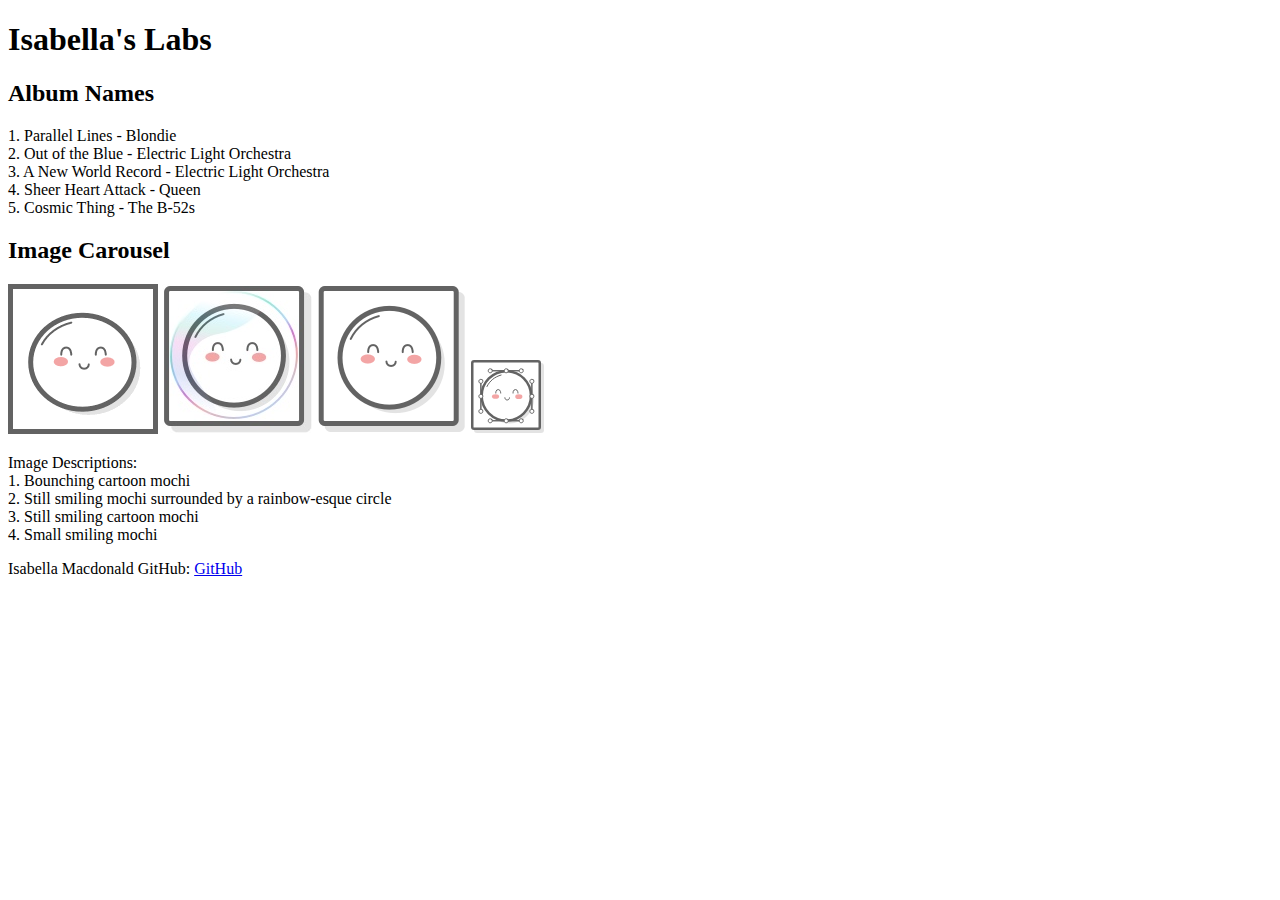
<file: client/lab_1/index.html>
<!DOCTYPE html>
<html lang="en">
<head>
  <meta charset="UTF-8">
  <meta http-equiv="X-UA-Compatible" content="IE=edge">
  <meta name="viewport" content="width=device-width, initial-scale=1.0">
  <title>Isabella's Labs for INST377</title>
</head>
<body>
  <div>
    <header><h1>Isabella's Labs</h1></header>
    <div> 
      <div>
        <header><h2>Album Names</h2></header>
        <p> 
          1. Parallel Lines - Blondie <br>
          2. Out of the Blue - Electric Light Orchestra <br>
          3. A New World Record - Electric Light Orchestra<br>
          4. Sheer Heart Attack - Queen<br> 
          5. Cosmic Thing - The B-52s
        </p>
      </div>
      <div>
        <header><h2>Image Carousel</h2></header>
        <img src="images/mochi.gif" alt = "Bounching cartoon mochi"> 
        <img src="images/mochi.jpg" alt = "Still smiling mochi surrounded by a rainbow-esque circle"> 
        <img src="images/mochi.png" alt = "Still smiling cartoon mochi"> 
        <img src="images/mochi.svg" alt = "Small smiling mochi"> 
      </div>
    </div>
  </div>
  <div> 
    <p> Image Descriptions:<br>
      1. Bounching cartoon mochi<br>
      2. Still smiling mochi surrounded by a rainbow-esque circle<br>
      3. Still smiling cartoon mochi<br>
      4. Small smiling mochi
    </p>
  </div>
  
  <footer><p> Isabella Macdonald GitHub: <a href="https://github.com/imacd13" target="_blank" rel="noopener noreferrer">GitHub</a></p></footer>
</body>
</html>
</file>
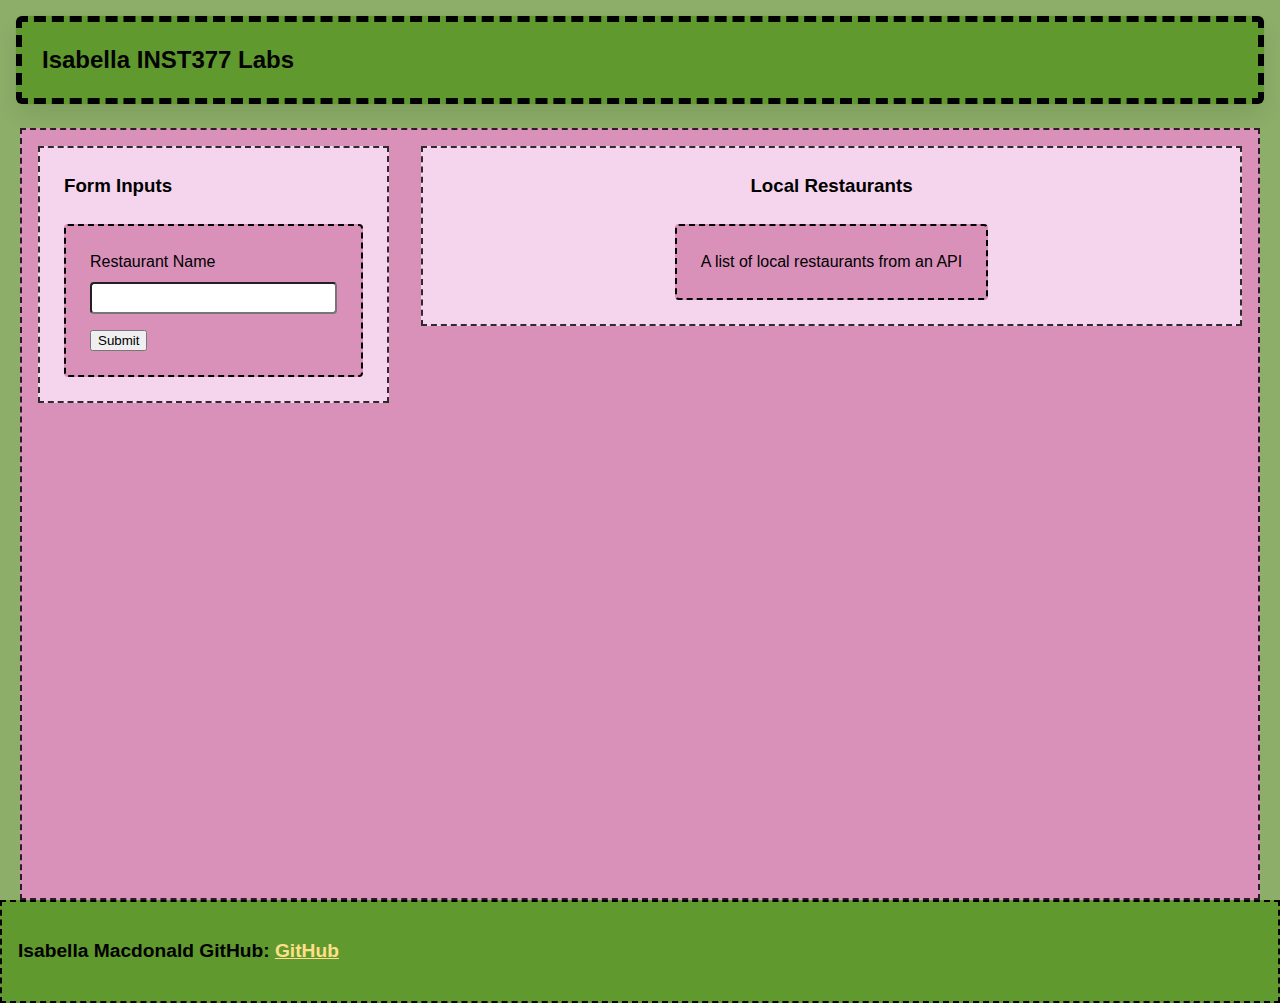
<file: client/lab_4/index.html>
<!-- Bring in your successful HTML/CSS from the Flexbox lab -->
<!-- Try typing 'doc' at the top of this file and pressing "tab" -->
<!-- if your development environment is set up correctly -->
<!-- the Emmett plugin will set this file up for you -->

<!-- Requirements -->
<!-- Your page will need a form in it with an 'action' to the Prince George's County Food Services API and a single text field with an id/name of "resto" -->
<!-- The link for the API is in this page: https://data.princegeorgescountymd.gov/Health/Food-Inspection/umjn-t2iz -->

<!-- This week doesn't have a script.js file in it, because you're focusing on HTML and CSS -->
<html lang="en">
  <head>
    <meta charset="UTF-8" />
    <meta http-equiv="X-UA-Compatible" content="IE=edge" />
    <meta name="viewport" content="width=device-width, initial-scale=1.0" />
    <title>Isabella's Labs for INST377</title>
    <link rel="stylesheet" href="style.css" />
  </head>
  <div class="wrapper">
    <header class="header">
      <h1>Isabella INST377 Labs</h1>
    </header>
    <div class="container">
      <div class="left_section">
        <h3>Form Inputs</h3>
        <form
          action="https://data.princegeorgescountymd.gov/resource/umjn-t2iz.json"
          class="box"
        >
          <label for="resto">Restaurant Name</label>
          <input type="text" id="resto" />
          <button type="submit">Submit</button>
        </form>
      </div>
      <div class="right_section">
        <h3>Local Restaurants</h3>
        <div class="restaurant_list box">A list of local restaurants from an API</div>
      </div>
    </div>
  </div>
  <footer class="footer">
    <p>
      Isabella Macdonald GitHub:
      <a
        href="https://github.com/imacd13"
        target="_blank"
        rel="noopener noreferrer"
        >GitHub</a
      >
    </p>
  </footer>
  <body></body>
</html>
</file>
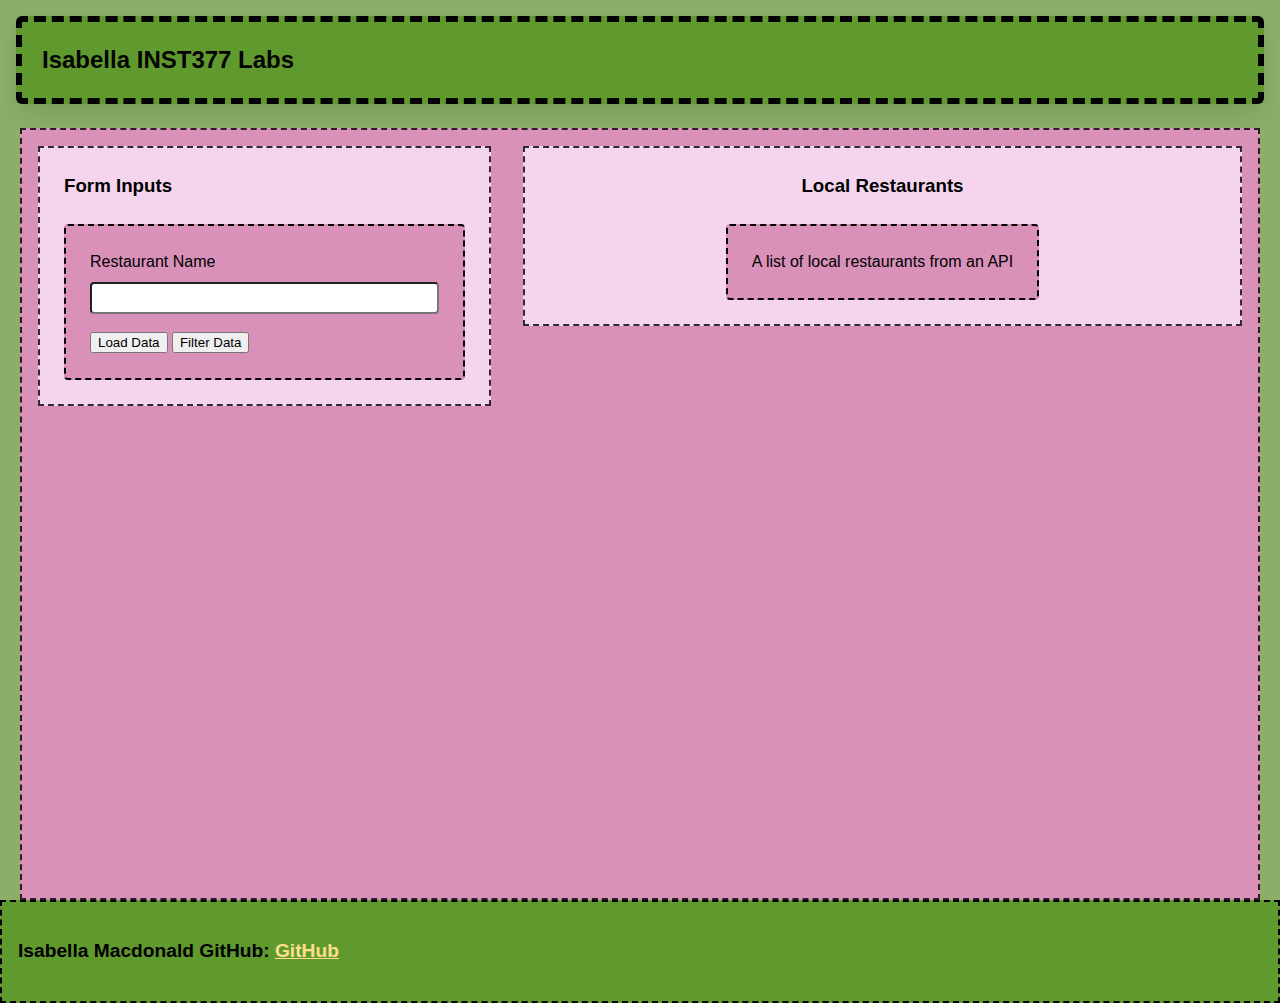
<file: client/lab_5/index.html>
<!-- Bring in your successful HTML/CSS from the Flexbox lab -->
<!-- Your page will need a form in it, but that form will not need an action
    You will need to add the attribute "name" to your input
    with a value of 'resto'

    You will need to hook your script.js to this file for the midterm to work
    you will need a "filter" button with a type of "button" and a
    "load data" button with a type of "submit" on it
-->


<html lang="en">
  <head>
    <meta charset="UTF-8" />
    <meta http-equiv="X-UA-Compatible" content="IE=edge" />
    <meta name="viewport" content="width=device-width, initial-scale=1.0" />
    <title>Isabella's Labs for INST377</title>
    <link rel="stylesheet" href="style.css" />
  </head>
  <div class="wrapper">
    <header class="header">
      <h1>Isabella INST377 Labs</h1>
    </header>
    <div class="container">
      <div class="left_section">
        <h3>Form Inputs</h3>
        <form
          action="https://data.princegeorgescountymd.gov/resource/umjn-t2iz.json"
          class="box main_form"
        >
          <label for="resto">Restaurant Name</label>
          <input type="text" id="resto" name="resto"/>
          <button type="submit">Load Data</button>
          <button type="filter" class="filter_button">Filter Data</button>
        </form>
      </div>
      <div class="right_section">
        <h3>Local Restaurants</h3>
        <div class="restaurant_list box">A list of local restaurants from an API</div>
      </div>
    </div>
  </div>
  <footer class="footer">
    <p>
      Isabella Macdonald GitHub:
      <a
        href="https://github.com/imacd13"
        target="_blank"
        rel="noopener noreferrer"
        >GitHub</a
      >
    </p>
  </footer>
  <body></body>
  <script src="./script.js"></script>
</html>
</file>
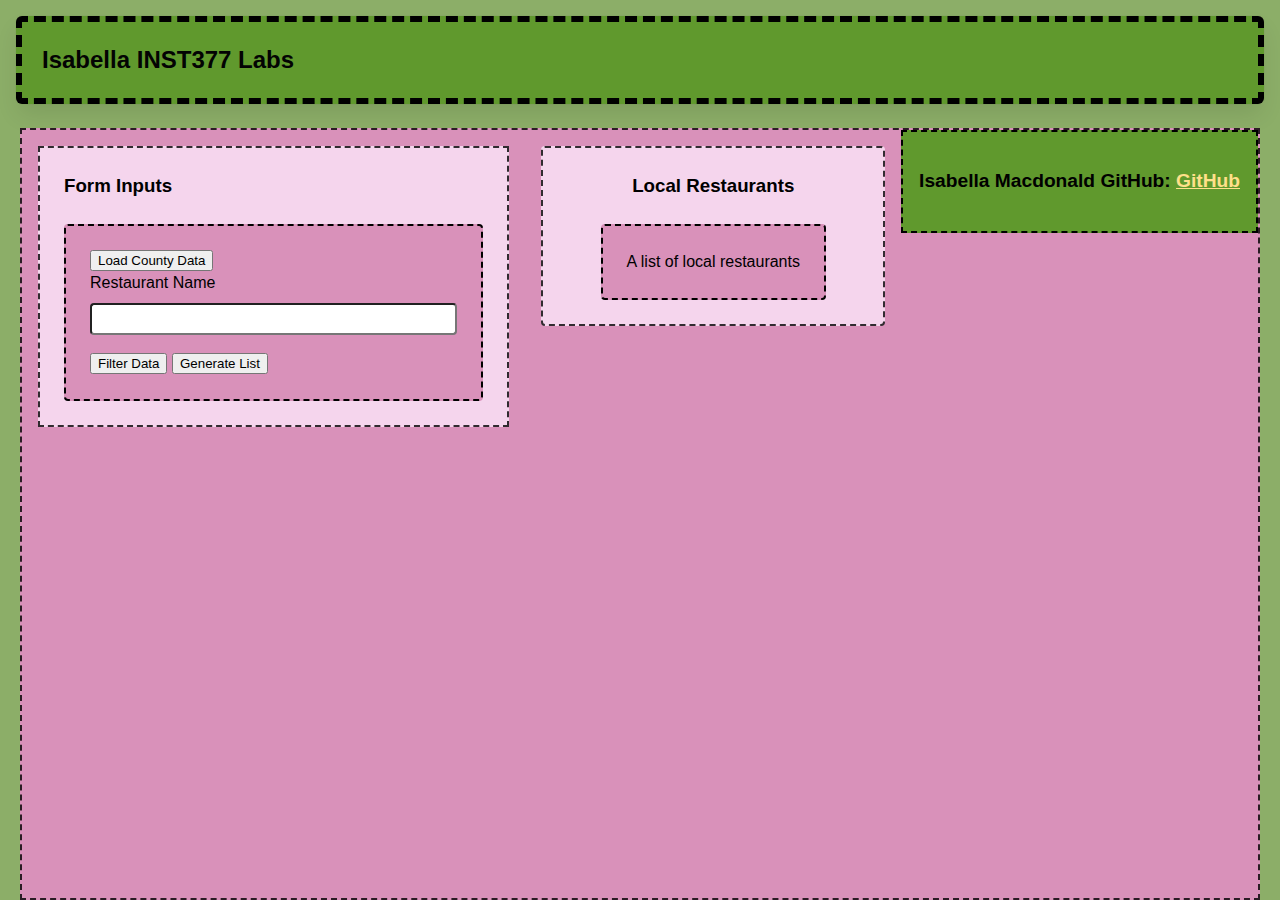
<file: client/lab_6/index.html>
<!--
    This is how to build the CSS-only load animation from loading.io    
    <div class="lds-ellipsis"><div></div><div></div><div></div><div></div></div>

    This is helpful for showing your client-side users when data is loading,
    since there's otherwise no sign your app is thinking about something!

    Try placing it at the same level in your element tree as your Submit button
-->

<html lang="en">
  <head>
    <meta charset="UTF-8" />
    <meta http-equiv="X-UA-Compatible" content="IE=edge" />
    <meta name="viewport" content="width=device-width, initial-scale=1.0" />
    <title>Isabella's Labs for INST377</title>
    <link rel="stylesheet" href="style.css" />
  </head>
  <div class="wrapper">
    <header class="header">
      <h1>Isabella INST377 Labs</h1>
    </header>
    <div class="container">
      <div class="left_section">
        <h3>Form Inputs</h3>
        <form
          action="https://data.princegeorgescountymd.gov/resource/umjn-t2iz.json"
          class="box main_form"
        >
        <div class="buttons">
          <button type="button" id="data_load">Load County Data</button>
          <label for="resto">Restaurant Name</label>
          <input type="text" id="resto" name="resto"/>
          <button type="button" id="filter_button">Filter Data</button>
          <button type="button" id = "generate">Generate List</button>
        </div>
        </form>
      </div>
      <div class="right_section box">
        <h3>Local Restaurants</h3>
        <ol class="box" id = "restaurant_list">
            A list of local restaurants
        </ol>
        <div class="lds-ellipsis" id="data_load_animation"><div></div><div></div><div></div><div>
      </div>
    </div>
  </div>
  <footer class="footer">
    <p>
      Isabella Macdonald GitHub:
      <a
        href="https://github.com/imacd13"
        target="_blank"
        rel="noopener noreferrer"
        >GitHub</a
      >
    </p>
  </footer>
  <script src="./script.js"></script>
</html>
</file>
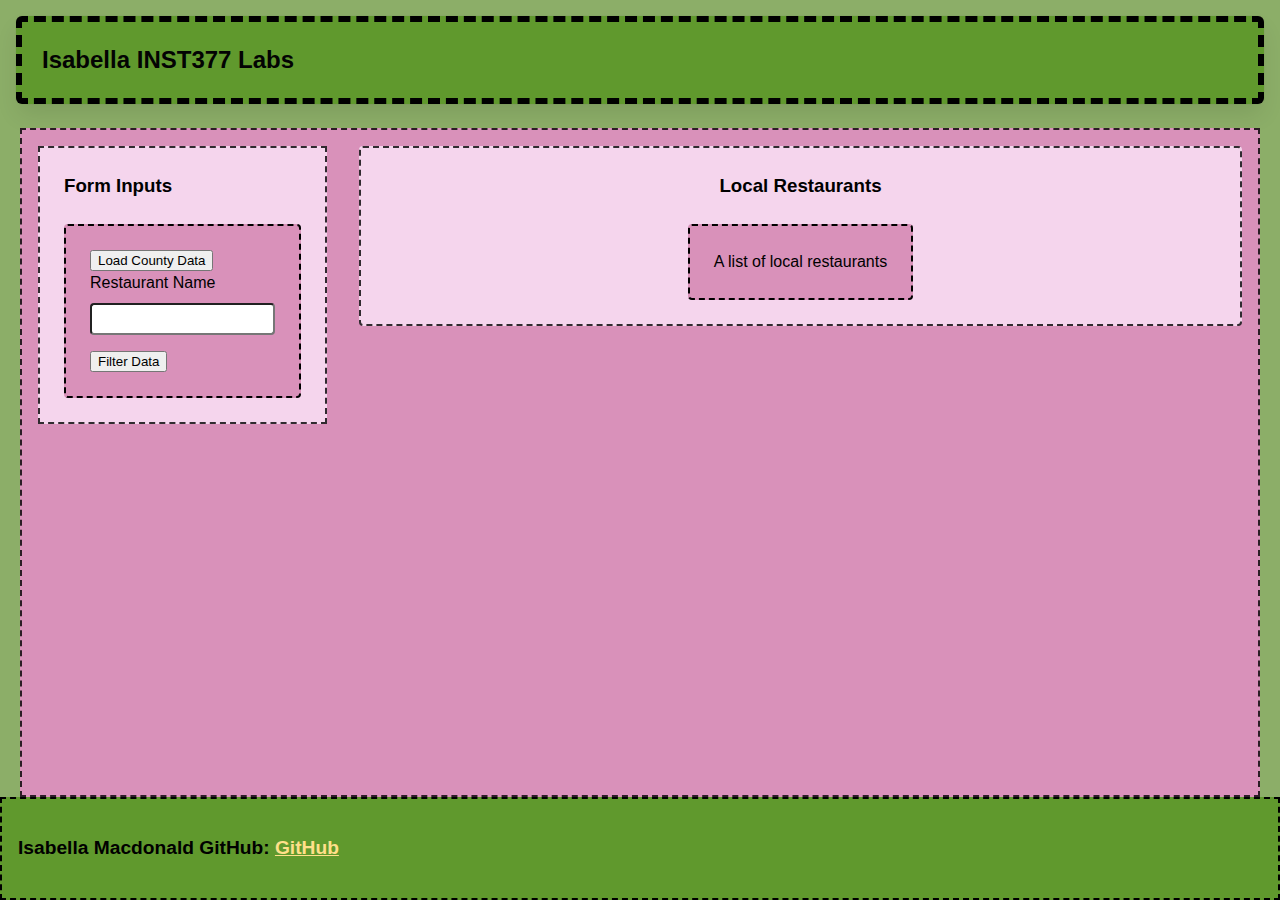
<file: client/lab_7/index.html>
<!--
    This is how to build the CSS-only load animation from loading.io    
    <div class="lds-ellipsis"><div></div><div></div><div></div><div></div></div>
    This is helpful for showing your client-side users when data is loading,
    since there's otherwise no sign your app is thinking about something!
    Try placing it at the same level in your element tree as your Submit button
-->
<html lang="en">
  <head>
    <meta charset="UTF-8" />
    <meta http-equiv="X-UA-Compatible" content="IE=edge" />
    <meta name="viewport" content="width=device-width, initial-scale=1.0" />
    <title>Isabella's Labs for INST377</title>
    <link rel="stylesheet" href="style.css" />
  </head>

  <div class="wrapper">
    <header class="header">
      <h1>Isabella INST377 Labs</h1>
    </header>
    <div class="container">
      <div class="left_section">
        <h3>Form Inputs</h3>
        <form
          action="https://data.princegeorgescountymd.gov/resource/umjn-t2iz.json"
          class="box main_form"
        >
          <div class="buttons">
            <button type="button" id="data_load">Load County Data</button>
            <label for="resto">Restaurant Name</label>
            <input type="text" id="resto" name="resto"/>
          </div>
          <div class="buttons">
            <button type="button" id="filter_button">Filter Data</button>
            <button type="button" id="generate">Generate List</button>
          </div>
        </form>
      </div>
      <div class="right_section box">
        <h3>Local Restaurants</h3>
        <ol class="box" id = "restaurant_list">
            A list of local restaurants
        </ol>
        <div class="lds-ellipsis" id="data_load_animation"><div></div><div></div><div></div><div></div>
      </div>
    </div>
  </div>
  <footer class="footer">
    <p>
      Isabella Macdonald GitHub:
      <a
        href="https://github.com/imacd13"
        target="_blank"
        rel="noopener noreferrer"
        >GitHub</a
      >
    </p>
  </footer>
  <script src="./script.js"></script>
</html>
</file>
<file: client/lab_4/style.css>
* {
  box-sizing: border-box;
}

/* 
  These rules apply to actual HTML elements with no labelling!
  So: they style the tags directly
*/

html {
  background-color: #8cae68;
  font-size: 16px;
  min-width: 300px;
  overflow-x: hidden;
  overflow-y: scroll;

  /* these are specific to different browsers */
  -moz-osx-font-smoothing: grayscale;
  -webkit-font-smoothing: antialiased;
  text-rendering: optimizeLegibility;
  -webkit-text-size-adjust: 100%;
  -moz-text-size-adjust: 100%;
  text-size-adjust: 100%;
  height: 100%;
}

body {
  margin: 0;
  padding: 0;

  font-family: ‘Segoe UI’, Candara, ‘Bitstream Vera Sans’, ‘DejaVu Sans’, ‘Bitsream Vera Sans’, ‘Trebuchet MS’, Verdana, ‘Verdana Ref’, sans-serif;
  font-weight: 400;
  line-height: 1.5;
  background-color: #8cae68;
}


a {
  display: inline-block;
  text-decoration: none;
}

h2, h3 {
  margin:0;
  padding:0;
  padding-bottom:1.5rem;
}

form {
  accent-color: hsla(120, 100%, 50%, 0.482);
}

/*
  - These styles use 'class names'
  - You can apply them by using the 'class' attribute on your HTML
  - like this: <div class="wrapper">
  - note that the period vanishes there!
*/

.wrapper {
  min-height: 100vh;
  display: flex;
  flex-direction: column;
  margin: 0;
  flex: 1;
}

.container {
  border: 2px dashed rgba(0, 0, 0, 0.8);
  background-color: #d991ba;
  margin: 0 20px;
  display: flex;
  justify-content: space-evenly;
  align-items: start;
  flex:1;
}

.header {
  padding-top: 1rem;
  padding-left: 1rem;
  padding-right: 1rem;
  padding-bottom: 1.5rem;
}


/*
  This rule implies that the H1 tag lives within another HTML tag
  It "inherits" some rules from the above
  Those rules won't apply to an h1 that's outside a block with the class of 'header'
*/

.header h1 {
  display: block;
  /* this will push other blocks out of the way */

  /* colors */
  background-color: #60992d;
  color: #030303;

  /* shapes */
  border:6px dashed rgb(0, 0, 0);
  border-radius: 6px;
  font-size: 1.5rem;
  padding: 1.25rem;
  margin:0; /* removing the margin on h1 tags means the header pins to the top if we move */
  

  /* box-shadows are fancy */
  box-shadow: 0 0.5em 1em -0.125em rgb(10 10 10 / 10%), 0 0 0 1px rgb(10 10 10 / 2%);
}


/*
  Rules can be combined on a block to apply the 'cascade' in order
  So you can use two classnames in a single class attribute
  like: <div class="box section">

  Rules may combine in unexpected ways - remember that the LAST thing written in this file will have "priority"
  And will be what displays in your client
*/

.box {
  background-color: #d991ba;
  border: 2px dashed;
  border-radius: 4px;

  width: fit-content;
  height:fit-content;
  padding: 1.5rem;
  margin: 0 auto;
}

.left_section {
  background-color: #f5d5ed;
  border: 2px dashed rgba(0, 0, 0, 0.8);
  flex: 0 1 auto;
  margin: 1rem;
  padding: 1.5rem;
}

.right_section {
  background-color: #f5d5ed;
  border: 2px dashed rgba(0, 0, 0, 0.8);
  flex: 1 2 auto;
  margin: 1rem;
  padding: 1.5rem;
  align-items: center;
  display: flex;
  flex-direction: column;
  justify-content: center;
}

/*
  This block is actually dependent on the "container" block having a flex set on it
  and the "wrapper" block displaying as a flex column with a "vertical height" (vh) of 100.
  That serves to cram the footer to the bottom of the page.
*/

.footer {
  position: sticky;
  border: 2px dashed;
  flex-shrink: 0;
  padding: 1rem;
  background-color: #60992d;
  font-size: 1.2rem;
  font-weight: 600;
  
}

.footer a {
  color: rgba(255, 224, 138, 1);
  text-decoration: underline;
}

/*
  This is an example of a 'pseudoclass'
  In this instance, it says what to do if a mouse hovers over a link
  This is pretty desktop-specific, since there's no hover function on touchscreens
*/
.footer a:hover {
  /* Hue, saturation, luminosity, alpha */
  background-color: hsla(0, 0%, 90%, 0.15);
  /* red, green, blue, alpha */
  color: #8cae68;
  text-decoration: none;
}

.subtitle {
  color: #f5d5ed;
  margin: 0px;
  margin-bottom: 5px;
}


/* Deploy this with images as direct "children" and the images should pop into shape */
.grid {
  display: flex;
  justify-content: space-evenly;
  flex-flow: wrap;
  width: 350px;
  height: 350px;
  margin: 0 auto;
}

.grid img {
  width: 150px;
  height: 150px;
}


/* Carousel */
div.carousel {
  max-width: 300px;
  overflow: hidden;
  text-align: center;
  display: flex;
  flex-direction: row;
  align-items: center;
  justify-content: space-between;
  margin: 0 auto;
  margin-bottom: 1rem;
}

.carousel .slides {
  display: flex;
  overflow-x: auto;
  scroll-snap-type: x mandatory;
  scroll-behavior: smooth;
  -webkit-overflow-scrolling: touch;
}

/* .carousel_item, */
.hidden {
  display: none;
}

.visible {
  display: block;
}

.carousel_item img {
  /* 
    Setting width, rather than max-width or min-width,
    means annoying pop-ins won't happen
    but it also means you need to format your images to be compatible
    or they will stretch weird

    - try a tall one and see what happens
    - change the height on a fixed image size and see what happens
    - now make sure that images are _always_ square
    - ... there's a reason crop tools are popular in image editors
   */
  width: 150px; 
}

.prev,
.next {
  border: none;
  margin: 2px;
  text-align: center;
  border-radius: 5px;
  font-weight: bold;
  height: 45px;
  padding: 10px;
  line-height: 0; /* This centers a button's text! */
  border: 2px solid rgb(99,99,99); /* shorthand for how to do a border */
}

.prev:focus,
.next:focus {
  olor: #d991ba;
  margin: 0;
  /* Pick a good border colour and check out how it works with your buttons */
}

.prev:hover,
.next:hover {
  color: #d991ba;
  /* Pick a good background colour for your hover pseudoclass */
}


/*
Form Styles
*/

form input {
  /* This is a hack to make sure our boxes line up with one another nicely */
  width: 100%;
  width: -moz-available;          /* WebKit-based browsers will ignore this. */
  width: -webkit-fill-available;  /* Mozilla-based browsers will ignore this. */
  width: fill-available;

  /* here we are setting white space correctly */
  margin-bottom: 1rem;
  height: 2rem;
  border-radius: 4px;
}

form label {
  width: 100%;
  width: -moz-available;          /* WebKit-based browsers will ignore this. */
  width: -webkit-fill-available;  /* Mozilla-based browsers will ignore this. */
  width: fill-available;
  align-items: flex-start;

  display: block; /* this turns the label text into a box we can set margins on */
  margin-bottom: 0.5rem;
}

/* How To Write A Media Query For Small Screens */

@media only screen and (max-width: 736px){
  /* Rules in here will only apply when a screen is the correct size */
  /* check it out by using your developer tools to shrink your screen-size */
  .container {
    background-color: rgba(243, 123, 217, 0.65);
    flex-direction: column;
    justify-content: center;
    align-items: center;
  }

  .box {
    background-color: #d991ba;
    border: 2px dashed;
    border-radius: 4px;
  
    width: fit-content;
    height:fit-content;
    padding: 1.5rem;
    margin: 0 auto;
  }

  .left_section { 
    background-color: #f5d5ed;
    border: 2px dashed rgba(0, 0, 0, 0.8);
    flex: 0 1 auto;
  }

  .right_section {
    background-color: #f5d5ed;
    border: 2px dashed rgba(0, 0, 0, 0.8);
    flex: 1 2 auto;
    margin: 1rem;
    padding: 1.5rem;
    align-items: center;
    display: flex;
    flex-direction: column;
    justify-content: center;
  }
}
</file>
<file: client/lab_5/style.css>
/* CSS instructions for Lab 5 */
/* Bring in your successful CSS from week 4 */
/*
    Add a flexbox class that will keep two buttons nicely styled next to one another
    under your HTML form and input field
 */

 * {
    box-sizing: border-box;
  }
  
  /* 
    These rules apply to actual HTML elements with no labelling!
    So: they style the tags directly
  */
  
  html {
    background-color: #8cae68;
    font-size: 16px;
    min-width: 300px;
    overflow-x: hidden;
    overflow-y: scroll;
  
    /* these are specific to different browsers */
    -moz-osx-font-smoothing: grayscale;
    -webkit-font-smoothing: antialiased;
    text-rendering: optimizeLegibility;
    -webkit-text-size-adjust: 100%;
    -moz-text-size-adjust: 100%;
    text-size-adjust: 100%;
    height: 100%;
  }
  
  body {
    margin: 0;
    padding: 0;
  
    font-family: ‘Segoe UI’, Candara, ‘Bitstream Vera Sans’, ‘DejaVu Sans’, ‘Bitsream Vera Sans’, ‘Trebuchet MS’, Verdana, ‘Verdana Ref’, sans-serif;
    font-weight: 400;
    line-height: 1.5;
    background-color: #8cae68;
  }
  
  
  a {
    display: inline-block;
    text-decoration: none;
  }
  
  h2, h3 {
    margin:0;
    padding:0;
    padding-bottom:1.5rem;
  }
  
  form {
    accent-color: hsla(120, 100%, 50%, 0.482);
  }
  
  /*
    - These styles use 'class names'
    - You can apply them by using the 'class' attribute on your HTML
    - like this: <div class="wrapper">
    - note that the period vanishes there!
  */
  
  .wrapper {
    min-height: 100vh;
    display: flex;
    flex-direction: column;
    margin: 0;
    flex: 1;
  }
  
  .container {
    border: 2px dashed rgba(0, 0, 0, 0.8);
    background-color: #d991ba;
    margin: 0 20px;
    display: flex;
    justify-content: space-evenly;
    align-items: start;
    flex:1;
  }
  
  .header {
    padding-top: 1rem;
    padding-left: 1rem;
    padding-right: 1rem;
    padding-bottom: 1.5rem;
  }
  
  
  /*
    This rule implies that the H1 tag lives within another HTML tag
    It "inherits" some rules from the above
    Those rules won't apply to an h1 that's outside a block with the class of 'header'
  */
  
  .header h1 {
    display: block;
    /* this will push other blocks out of the way */
  
    /* colors */
    background-color: #60992d;
    color: #030303;
  
    /* shapes */
    border:6px dashed rgb(0, 0, 0);
    border-radius: 6px;
    font-size: 1.5rem;
    padding: 1.25rem;
    margin:0; /* removing the margin on h1 tags means the header pins to the top if we move */
    
  
    /* box-shadows are fancy */
    box-shadow: 0 0.5em 1em -0.125em rgb(10 10 10 / 10%), 0 0 0 1px rgb(10 10 10 / 2%);
  }
  
  
  /*
    Rules can be combined on a block to apply the 'cascade' in order
    So you can use two classnames in a single class attribute
    like: <div class="box section">
  
    Rules may combine in unexpected ways - remember that the LAST thing written in this file will have "priority"
    And will be what displays in your client
  */
  
  .box {
    background-color: #d991ba;
    border: 2px dashed;
    border-radius: 4px;
  
    width: fit-content;
    height:fit-content;
    padding: 1.5rem;
    margin: 0 auto;
  }
  
  .left_section {
    background-color: #f5d5ed;
    border: 2px dashed rgba(0, 0, 0, 0.8);
    flex: 0 1 auto;
    margin: 1rem;
    padding: 1.5rem;
  }
  
  .right_section {
    background-color: #f5d5ed;
    border: 2px dashed rgba(0, 0, 0, 0.8);
    flex: 1 2 auto;
    margin: 1rem;
    padding: 1.5rem;
    align-items: center;
    display: flex;
    flex-direction: column;
    justify-content: center;
  }
  
  /*
    This block is actually dependent on the "container" block having a flex set on it
    and the "wrapper" block displaying as a flex column with a "vertical height" (vh) of 100.
    That serves to cram the footer to the bottom of the page.
  */
  
  .footer {
    position: sticky;
    border: 2px dashed;
    flex-shrink: 0;
    padding: 1rem;
    background-color: #60992d;
    font-size: 1.2rem;
    font-weight: 600;
    
  }
  
  .footer a {
    color: rgba(255, 224, 138, 1);
    text-decoration: underline;
  }
  
  /*
    This is an example of a 'pseudoclass'
    In this instance, it says what to do if a mouse hovers over a link
    This is pretty desktop-specific, since there's no hover function on touchscreens
  */
  .footer a:hover {
    /* Hue, saturation, luminosity, alpha */
    background-color: hsla(0, 0%, 90%, 0.15);
    /* red, green, blue, alpha */
    color: #8cae68;
    text-decoration: none;
  }
  
  .subtitle {
    color: #f5d5ed;
    margin: 0px;
    margin-bottom: 5px;
  }
  
  
  /* Deploy this with images as direct "children" and the images should pop into shape */
  .grid {
    display: flex;
    justify-content: space-evenly;
    flex-flow: wrap;
    width: 350px;
    height: 350px;
    margin: 0 auto;
  }
  
  .grid img {
    width: 150px;
    height: 150px;
  }
  
  
  /* Carousel */
  div.carousel {
    max-width: 300px;
    overflow: hidden;
    text-align: center;
    display: flex;
    flex-direction: row;
    align-items: center;
    justify-content: space-between;
    margin: 0 auto;
    margin-bottom: 1rem;
  }
  
  .carousel .slides {
    display: flex;
    overflow-x: auto;
    scroll-snap-type: x mandatory;
    scroll-behavior: smooth;
    -webkit-overflow-scrolling: touch;
  }
  
  /* .carousel_item, */
  .hidden {
    display: none;
  }
  
  .visible {
    display: block;
  }
  
  .carousel_item img {
    /* 
      Setting width, rather than max-width or min-width,
      means annoying pop-ins won't happen
      but it also means you need to format your images to be compatible
      or they will stretch weird
  
      - try a tall one and see what happens
      - change the height on a fixed image size and see what happens
      - now make sure that images are _always_ square
      - ... there's a reason crop tools are popular in image editors
     */
    width: 150px; 
  }
  
  .prev,
  .next {
    border: none;
    margin: 2px;
    text-align: center;
    border-radius: 5px;
    font-weight: bold;
    height: 45px;
    padding: 10px;
    line-height: 0; /* This centers a button's text! */
    border: 2px solid rgb(99,99,99); /* shorthand for how to do a border */
  }
  
  .prev:focus,
  .next:focus {
    olor: #d991ba;
    margin: 0;
    /* Pick a good border colour and check out how it works with your buttons */
  }
  
  .prev:hover,
  .next:hover {
    color: #d991ba;
    /* Pick a good background colour for your hover pseudoclass */
  }
  
  
  /*
  Form Styles
  */
  
  form input {
    /* This is a hack to make sure our boxes line up with one another nicely */
    width: 100%;
    width: -moz-available;          /* WebKit-based browsers will ignore this. */
    width: -webkit-fill-available;  /* Mozilla-based browsers will ignore this. */
    width: fill-available;
  
    /* here we are setting white space correctly */
    margin-bottom: 1rem;
    height: 2rem;
    border-radius: 4px;
  }
  
  form label {
    width: 100%;
    width: -moz-available;          /* WebKit-based browsers will ignore this. */
    width: -webkit-fill-available;  /* Mozilla-based browsers will ignore this. */
    width: fill-available;
    align-items: flex-start;
  
    display: block; /* this turns the label text into a box we can set margins on */
    margin-bottom: 0.5rem;
  }

  form button {
    width: fill-available;
    justify-content: center;
    align-items: flex-start;
  }
  
  /* How To Write A Media Query For Small Screens */
  
  @media only screen and (max-width: 736px){
    /* Rules in here will only apply when a screen is the correct size */
    /* check it out by using your developer tools to shrink your screen-size */
    .container {
      background-color: rgba(243, 123, 217, 0.65);
      flex-direction: column;
      justify-content: center;
      align-items: center;
    }
  
    .box {
      background-color: #d991ba;
      border: 2px dashed;
      border-radius: 4px;
    
      width: fit-content;
      height:fit-content;
      padding: 1.5rem;
      margin: 0 auto;
    }
  
    .left_section { 
      background-color: #f5d5ed;
      border: 2px dashed rgba(0, 0, 0, 0.8);
      flex: 0 1 auto;
    }
  
    .right_section {
      background-color: #f5d5ed;
      border: 2px dashed rgba(0, 0, 0, 0.8);
      flex: 1 2 auto;
      margin: 1rem;
      padding: 1.5rem;
      align-items: center;
      display: flex;
      flex-direction: column;
      justify-content: center;
    }
  }
</file>
<file: client/lab_6/style.css>
/* 
    New code bonus: pure CSS data loading icon
    This comes from loading.io/css - it's nice to show that something is happening!
*/

/* CSS instructions for Lab 5 */
/* Bring in your successful CSS from week 4 */
/*
    Add a flexbox class that will keep two buttons nicely styled next to one another
    under your HTML form and input field
 */
.lds-ellipsis {
    display: inline-block;
    position: relative;
    width: 80px;
    height: 80px;
  }
  .lds-ellipsis div {
    position: absolute;
    top: 33px;
    width: 13px;
    height: 13px;
    border-radius: 50%;
    background: #fff;
    animation-timing-function: cubic-bezier(0, 1, 1, 0);
  }
  .lds-ellipsis div:nth-child(1) {
    left: 8px;
    animation: lds-ellipsis1 0.6s infinite;
  }
  .lds-ellipsis div:nth-child(2) {
    left: 8px;
    animation: lds-ellipsis2 0.6s infinite;
  }
  .lds-ellipsis div:nth-child(3) {
    left: 32px;
    animation: lds-ellipsis2 0.6s infinite;
  }
  .lds-ellipsis div:nth-child(4) {
    left: 56px;
    animation: lds-ellipsis3 0.6s infinite;
  }
  @keyframes lds-ellipsis1 {
    0% {
      transform: scale(0);
    }
    100% {
      transform: scale(1);
    }
  }
  @keyframes lds-ellipsis3 {
    0% {
      transform: scale(1);
    }
    100% {
      transform: scale(0);
    }
  }
  @keyframes lds-ellipsis2 {
    0% {
      transform: translate(0, 0);
    }
    100% {
      transform: translate(24px, 0);
    }
  }
  

  * {
    box-sizing: border-box;
  }
  
  /* 
    These rules apply to actual HTML elements with no labelling!
    So: they style the tags directly
  */
  
  html {
    background-color: #8cae68;
    font-size: 16px;
    min-width: 300px;
    overflow-x: hidden;
    overflow-y: scroll;
  
    /* these are specific to different browsers */
    -moz-osx-font-smoothing: grayscale;
    -webkit-font-smoothing: antialiased;
    text-rendering: optimizeLegibility;
    -webkit-text-size-adjust: 100%;
    -moz-text-size-adjust: 100%;
    text-size-adjust: 100%;
    height: 100%;
  }
  
  body {
    margin: 0;
    padding: 0;
  
    font-family: ‘Segoe UI’, Candara, ‘Bitstream Vera Sans’, ‘DejaVu Sans’, ‘Bitsream Vera Sans’, ‘Trebuchet MS’, Verdana, ‘Verdana Ref’, sans-serif;
    font-weight: 400;
    line-height: 1.5;
    background-color: #8cae68;
  }
  
  
  a {
    display: inline-block;
    text-decoration: none;
  }
  
  h2, h3 {
    margin:0;
    padding:0;
    padding-bottom:1.5rem;
  }
  
  form {
    accent-color: hsla(120, 100%, 50%, 0.482);
  }
  
  /*
    - These styles use 'class names'
    - You can apply them by using the 'class' attribute on your HTML
    - like this: <div class="wrapper">
    - note that the period vanishes there!
  */
  
  .wrapper {
    min-height: 100vh;
    display: flex;
    flex-direction: column;
    margin: 0;
    flex: 1;
  }
  
  .container {
    border: 2px dashed rgba(0, 0, 0, 0.8);
    background-color: #d991ba;
    margin: 0 20px;
    display: flex;
    justify-content: space-evenly;
    align-items: start;
    flex:1;
  }
  
  .header {
    padding-top: 1rem;
    padding-left: 1rem;
    padding-right: 1rem;
    padding-bottom: 1.5rem;
  }
  
  
  /*
    This rule implies that the H1 tag lives within another HTML tag
    It "inherits" some rules from the above
    Those rules won't apply to an h1 that's outside a block with the class of 'header'
  */
  
  .header h1 {
    display: block;
    /* this will push other blocks out of the way */
  
    /* colors */
    background-color: #60992d;
    color: #030303;
  
    /* shapes */
    border:6px dashed rgb(0, 0, 0);
    border-radius: 6px;
    font-size: 1.5rem;
    padding: 1.25rem;
    margin:0; /* removing the margin on h1 tags means the header pins to the top if we move */
    
  
    /* box-shadows are fancy */
    box-shadow: 0 0.5em 1em -0.125em rgb(10 10 10 / 10%), 0 0 0 1px rgb(10 10 10 / 2%);
  }
  
  
  /*
    Rules can be combined on a block to apply the 'cascade' in order
    So you can use two classnames in a single class attribute
    like: <div class="box section">
  
    Rules may combine in unexpected ways - remember that the LAST thing written in this file will have "priority"
    And will be what displays in your client
  */
  
  .box {
    background-color: #d991ba;
    border: 2px dashed;
    border-radius: 4px;
  
    width: fit-content;
    height:fit-content;
    padding: 1.5rem;
    margin: 0 auto;
  }
  
  .left_section {
    background-color: #f5d5ed;
    border: 2px dashed rgba(0, 0, 0, 0.8);
    flex: 0 1 auto;
    margin: 1rem;
    padding: 1.5rem;
  }
  
  .right_section {
    background-color: #f5d5ed;
    border: 2px dashed rgba(0, 0, 0, 0.8);
    flex: 1 2 auto;
    margin: 1rem;
    padding: 1.5rem;
    align-items: center;
    display: flex;
    flex-direction: column;
    justify-content: center;
  }
  
  /*
    This block is actually dependent on the "container" block having a flex set on it
    and the "wrapper" block displaying as a flex column with a "vertical height" (vh) of 100.
    That serves to cram the footer to the bottom of the page.
  */
  
  .footer {
    position: sticky;
    border: 2px dashed;
    flex-shrink: 0;
    padding: 1rem;
    background-color: #60992d;
    font-size: 1.2rem;
    font-weight: 600;
    
  }
  
  .footer a {
    color: rgba(255, 224, 138, 1);
    text-decoration: underline;
  }
  
  /*
    This is an example of a 'pseudoclass'
    In this instance, it says what to do if a mouse hovers over a link
    This is pretty desktop-specific, since there's no hover function on touchscreens
  */
  .footer a:hover {
    /* Hue, saturation, luminosity, alpha */
    background-color: hsla(0, 0%, 90%, 0.15);
    /* red, green, blue, alpha */
    color: #8cae68;
    text-decoration: none;
  }
  
  .subtitle {
    color: #f5d5ed;
    margin: 0px;
    margin-bottom: 5px;
  }
  
  
  /* Deploy this with images as direct "children" and the images should pop into shape */
  .grid {
    display: flex;
    justify-content: space-evenly;
    flex-flow: wrap;
    width: 350px;
    height: 350px;
    margin: 0 auto;
  }
  
  .grid img {
    width: 150px;
    height: 150px;
  }
  
  
  /* Carousel */
  div.carousel {
    max-width: 300px;
    overflow: hidden;
    text-align: center;
    display: flex;
    flex-direction: row;
    align-items: center;
    justify-content: space-between;
    margin: 0 auto;
    margin-bottom: 1rem;
  }
  
  .carousel .slides {
    display: flex;
    overflow-x: auto;
    scroll-snap-type: x mandatory;
    scroll-behavior: smooth;
    -webkit-overflow-scrolling: touch;
  }
  
  /* .carousel_item, */
  .hidden {
    display: none;
  }
  
  .visible {
    display: block;
  }
  
  .carousel_item img {
    /* 
      Setting width, rather than max-width or min-width,
      means annoying pop-ins won't happen
      but it also means you need to format your images to be compatible
      or they will stretch weird
  
      - try a tall one and see what happens
      - change the height on a fixed image size and see what happens
      - now make sure that images are _always_ square
      - ... there's a reason crop tools are popular in image editors
     */
    width: 150px; 
  }
  
  .prev,
  .next {
    border: none;
    margin: 2px;
    text-align: center;
    border-radius: 5px;
    font-weight: bold;
    height: 45px;
    padding: 10px;
    line-height: 0; /* This centers a button's text! */
    border: 2px solid rgb(99,99,99); /* shorthand for how to do a border */
  }
  
  .prev:focus,
  .next:focus {
    olor: #d991ba;
    margin: 0;
    /* Pick a good border colour and check out how it works with your buttons */
  }
  
  .prev:hover,
  .next:hover {
    color: #d991ba;
    /* Pick a good background colour for your hover pseudoclass */
  }
  
  
  /*
  Form Styles
  */
  
  form input {
    /* This is a hack to make sure our boxes line up with one another nicely */
    width: 100%;
    width: -moz-available;          /* WebKit-based browsers will ignore this. */
    width: -webkit-fill-available;  /* Mozilla-based browsers will ignore this. */
    width: fill-available;
  
    /* here we are setting white space correctly */
    margin-bottom: 1rem;
    height: 2rem;
    border-radius: 4px;
  }
  
  form label {
    width: 100%;
    width: -moz-available;          /* WebKit-based browsers will ignore this. */
    width: -webkit-fill-available;  /* Mozilla-based browsers will ignore this. */
    width: fill-available;
    align-items: flex-start;
  
    display: block; /* this turns the label text into a box we can set margins on */
    margin-bottom: 0.5rem;
  }
  
  form button {
    width: fill-available;
    justify-content: center;
    align-items: flex-start;
  }
  
  /* How To Write A Media Query For Small Screens */
  
  @media only screen and (max-width: 736px){
    /* Rules in here will only apply when a screen is the correct size */
    /* check it out by using your developer tools to shrink your screen-size */
    .container {
      background-color: rgba(243, 123, 217, 0.65);
      flex-direction: column;
      justify-content: center;
      align-items: center;
    }
  
    .box {
      background-color: #d991ba;
      border: 2px dashed;
      border-radius: 4px;
    
      width: fit-content;
      height:fit-content;
      padding: 1.5rem;
      margin: 0 auto;
    }
  
    .left_section { 
      background-color: #f5d5ed;
      border: 2px dashed rgba(0, 0, 0, 0.8);
      flex: 0 1 auto;
    }
  
    .right_section {
      background-color: #f5d5ed;
      border: 2px dashed rgba(0, 0, 0, 0.8);
      flex: 1 2 auto;
      margin: 1rem;
      padding: 1.5rem;
      align-items: center;
      display: flex;
      flex-direction: column;
      justify-content: center;
    }
  }
</file>
<file: client/lab_7/style.css>
/* 
    New code bonus: pure CSS data loading icon
    This comes from loading.io/css - it's nice to show that something is happening!
*/

/* CSS instructions for Lab 5 */
/* Bring in your successful CSS from week 4 */
/*
    Add a flexbox class that will keep two buttons nicely styled next to one another
    under your HTML form and input field
 */
 .lds-ellipsis {
    display: inline-block;
    position: relative;
    width: 80px;
    height: 80px;
  }
  .lds-ellipsis div {
    position: absolute;
    top: 33px;
    width: 13px;
    height: 13px;
    border-radius: 50%;
    background: #fff;
    animation-timing-function: cubic-bezier(0, 1, 1, 0);
  }
  .lds-ellipsis div:nth-child(1) {
    left: 8px;
    animation: lds-ellipsis1 0.6s infinite;
  }
  .lds-ellipsis div:nth-child(2) {
    left: 8px;
    animation: lds-ellipsis2 0.6s infinite;
  }
  .lds-ellipsis div:nth-child(3) {
    left: 32px;
    animation: lds-ellipsis2 0.6s infinite;
  }
  .lds-ellipsis div:nth-child(4) {
    left: 56px;
    animation: lds-ellipsis3 0.6s infinite;
  }
  @keyframes lds-ellipsis1 {
    0% {
      transform: scale(0);
    }
    100% {
      transform: scale(1);
    }
  }
  @keyframes lds-ellipsis3 {
    0% {
      transform: scale(1);
    }
    100% {
      transform: scale(0);
    }
  }
  @keyframes lds-ellipsis2 {
    0% {
      transform: translate(0, 0);
    }
    100% {
      transform: translate(24px, 0);
    }
  }
  

  * {
    box-sizing: border-box;
  }
  
  /* 
    These rules apply to actual HTML elements with no labelling!
    So: they style the tags directly
  */
  
  html {
    background-color: #8cae68;
    font-size: 16px;
    min-width: 300px;
    overflow-x: hidden;
    overflow-y: scroll;
  
    /* these are specific to different browsers */
    -moz-osx-font-smoothing: grayscale;
    -webkit-font-smoothing: antialiased;
    text-rendering: optimizeLegibility;
    -webkit-text-size-adjust: 100%;
    -moz-text-size-adjust: 100%;
    text-size-adjust: 100%;
    height: 100%;
  }
  
  body {
    margin: 0;
    padding: 0;
  
    font-family: ‘Segoe UI’, Candara, ‘Bitstream Vera Sans’, ‘DejaVu Sans’, ‘Bitsream Vera Sans’, ‘Trebuchet MS’, Verdana, ‘Verdana Ref’, sans-serif;
    font-weight: 400;
    line-height: 1.5;
    background-color: #8cae68;
  }
  
  
  a {
    display: inline-block;
    text-decoration: none;
  }
  
  h2, h3 {
    margin:0;
    padding:0;
    padding-bottom:1.5rem;
  }
  
  form {
    accent-color: hsla(120, 100%, 50%, 0.482);
  }
  
  /*
    - These styles use 'class names'
    - You can apply them by using the 'class' attribute on your HTML
    - like this: <div class="wrapper">
    - note that the period vanishes there!
  */
  
  .wrapper {
    min-height: 100vh;
    display: flex;
    flex-direction: column;
    margin: 0;
    flex: 1;
  }
  
  .container {
    border: 2px dashed rgba(0, 0, 0, 0.8);
    background-color: #d991ba;
    margin: 0 20px;
    display: flex;
    justify-content: space-evenly;
    align-items: start;
    flex:1;
  }
  
  .header {
    padding-top: 1rem;
    padding-left: 1rem;
    padding-right: 1rem;
    padding-bottom: 1.5rem;
  }
  
  
  /*
    This rule implies that the H1 tag lives within another HTML tag
    It "inherits" some rules from the above
    Those rules won't apply to an h1 that's outside a block with the class of 'header'
  */
  
  .header h1 {
    display: block;
    /* this will push other blocks out of the way */
  
    /* colors */
    background-color: #60992d;
    color: #030303;
  
    /* shapes */
    border:6px dashed rgb(0, 0, 0);
    border-radius: 6px;
    font-size: 1.5rem;
    padding: 1.25rem;
    margin:0; /* removing the margin on h1 tags means the header pins to the top if we move */
    
  
    /* box-shadows are fancy */
    box-shadow: 0 0.5em 1em -0.125em rgb(10 10 10 / 10%), 0 0 0 1px rgb(10 10 10 / 2%);
  }
  
  
  /*
    Rules can be combined on a block to apply the 'cascade' in order
    So you can use two classnames in a single class attribute
    like: <div class="box section">
  
    Rules may combine in unexpected ways - remember that the LAST thing written in this file will have "priority"
    And will be what displays in your client
  */
  
  .box {
    background-color: #d991ba;
    border: 2px dashed;
    border-radius: 4px;
  
    width: fit-content;
    height:fit-content;
    padding: 1.5rem;
    margin: 0 auto;
  }
  
  .left_section {
    background-color: #f5d5ed;
    border: 2px dashed rgba(0, 0, 0, 0.8);
    flex: 0 1 auto;
    margin: 1rem;
    padding: 1.5rem;
  }
  
  .right_section {
    background-color: #f5d5ed;
    border: 2px dashed rgba(0, 0, 0, 0.8);
    flex: 1 2 auto;
    margin: 1rem;
    padding: 1.5rem;
    align-items: center;
    display: flex;
    flex-direction: column;
    justify-content: center;
  }
  
  /*
    This block is actually dependent on the "container" block having a flex set on it
    and the "wrapper" block displaying as a flex column with a "vertical height" (vh) of 100.
    That serves to cram the footer to the bottom of the page.
  */
  
  .footer {
    position: sticky;
    border: 2px dashed;
    flex-shrink: 0;
    padding: 1rem;
    background-color: #60992d;
    font-size: 1.2rem;
    font-weight: 600;
    
  }
  
  .footer a {
    color: rgba(255, 224, 138, 1);
    text-decoration: underline;
  }
  
  /*
    This is an example of a 'pseudoclass'
    In this instance, it says what to do if a mouse hovers over a link
    This is pretty desktop-specific, since there's no hover function on touchscreens
  */
  .footer a:hover {
    /* Hue, saturation, luminosity, alpha */
    background-color: hsla(0, 0%, 90%, 0.15);
    /* red, green, blue, alpha */
    color: #8cae68;
    text-decoration: none;
  }
  
  .subtitle {
    color: #f5d5ed;
    margin: 0px;
    margin-bottom: 5px;
  }
  
  
  /* Deploy this with images as direct "children" and the images should pop into shape */
  .grid {
    display: flex;
    justify-content: space-evenly;
    flex-flow: wrap;
    width: 350px;
    height: 350px;
    margin: 0 auto;
  }
  
  .grid img {
    width: 150px;
    height: 150px;
  }
  
  
  /* Carousel */
  div.carousel {
    max-width: 300px;
    overflow: hidden;
    text-align: center;
    display: flex;
    flex-direction: row;
    align-items: center;
    justify-content: space-between;
    margin: 0 auto;
    margin-bottom: 1rem;
  }
  
  .carousel .slides {
    display: flex;
    overflow-x: auto;
    scroll-snap-type: x mandatory;
    scroll-behavior: smooth;
    -webkit-overflow-scrolling: touch;
  }
  
  /* .carousel_item, */
  .hidden {
    display: none;
  }
  
  .visible {
    display: block;
  }
  
  .carousel_item img {
    /* 
      Setting width, rather than max-width or min-width,
      means annoying pop-ins won't happen
      but it also means you need to format your images to be compatible
      or they will stretch weird
  
      - try a tall one and see what happens
      - change the height on a fixed image size and see what happens
      - now make sure that images are _always_ square
      - ... there's a reason crop tools are popular in image editors
     */
    width: 150px; 
  }
  
  .prev,
  .next {
    border: none;
    margin: 2px;
    text-align: center;
    border-radius: 5px;
    font-weight: bold;
    height: 45px;
    padding: 10px;
    line-height: 0; /* This centers a button's text! */
    border: 2px solid rgb(99,99,99); /* shorthand for how to do a border */
  }
  
  .prev:focus,
  .next:focus {
    olor: #d991ba;
    margin: 0;
    /* Pick a good border colour and check out how it works with your buttons */
  }
  
  .prev:hover,
  .next:hover {
    color: #d991ba;
    /* Pick a good background colour for your hover pseudoclass */
  }
  
  
  /*
  Form Styles
  */
  
  form input {
    /* This is a hack to make sure our boxes line up with one another nicely */
    width: 100%;
    width: -moz-available;          /* WebKit-based browsers will ignore this. */
    width: -webkit-fill-available;  /* Mozilla-based browsers will ignore this. */
    width: fill-available;
  
    /* here we are setting white space correctly */
    margin-bottom: 1rem;
    height: 2rem;
    border-radius: 4px;
  }
  
  form label {
    width: 100%;
    width: -moz-available;          /* WebKit-based browsers will ignore this. */
    width: -webkit-fill-available;  /* Mozilla-based browsers will ignore this. */
    width: fill-available;
    align-items: flex-start;
  
    display: block; /* this turns the label text into a box we can set margins on */
    margin-bottom: 0.5rem;
  }
  
  form button {
    width: fill-available;
    justify-content: center;
    align-items: flex-start;
  }
  
  /* How To Write A Media Query For Small Screens */
  
  @media only screen and (max-width: 736px){
    /* Rules in here will only apply when a screen is the correct size */
    /* check it out by using your developer tools to shrink your screen-size */
    .container {
      background-color: rgba(243, 123, 217, 0.65);
      flex-direction: column;
      justify-content: center;
      align-items: center;
    }
  
    .box {
      background-color: #d991ba;
      border: 2px dashed;
      border-radius: 4px;
    
      width: fit-content;
      height:fit-content;
      padding: 1.5rem;
      margin: 0 auto;
    }
  
    .left_section { 
      background-color: #f5d5ed;
      border: 2px dashed rgba(0, 0, 0, 0.8);
      flex: 0 1 auto;
    }
  
    .right_section {
      background-color: #f5d5ed;
      border: 2px dashed rgba(0, 0, 0, 0.8);
      flex: 1 2 auto;
      margin: 1rem;
      padding: 1.5rem;
      align-items: center;
      display: flex;
      flex-direction: column;
      justify-content: center;
    }
  }
</file>
